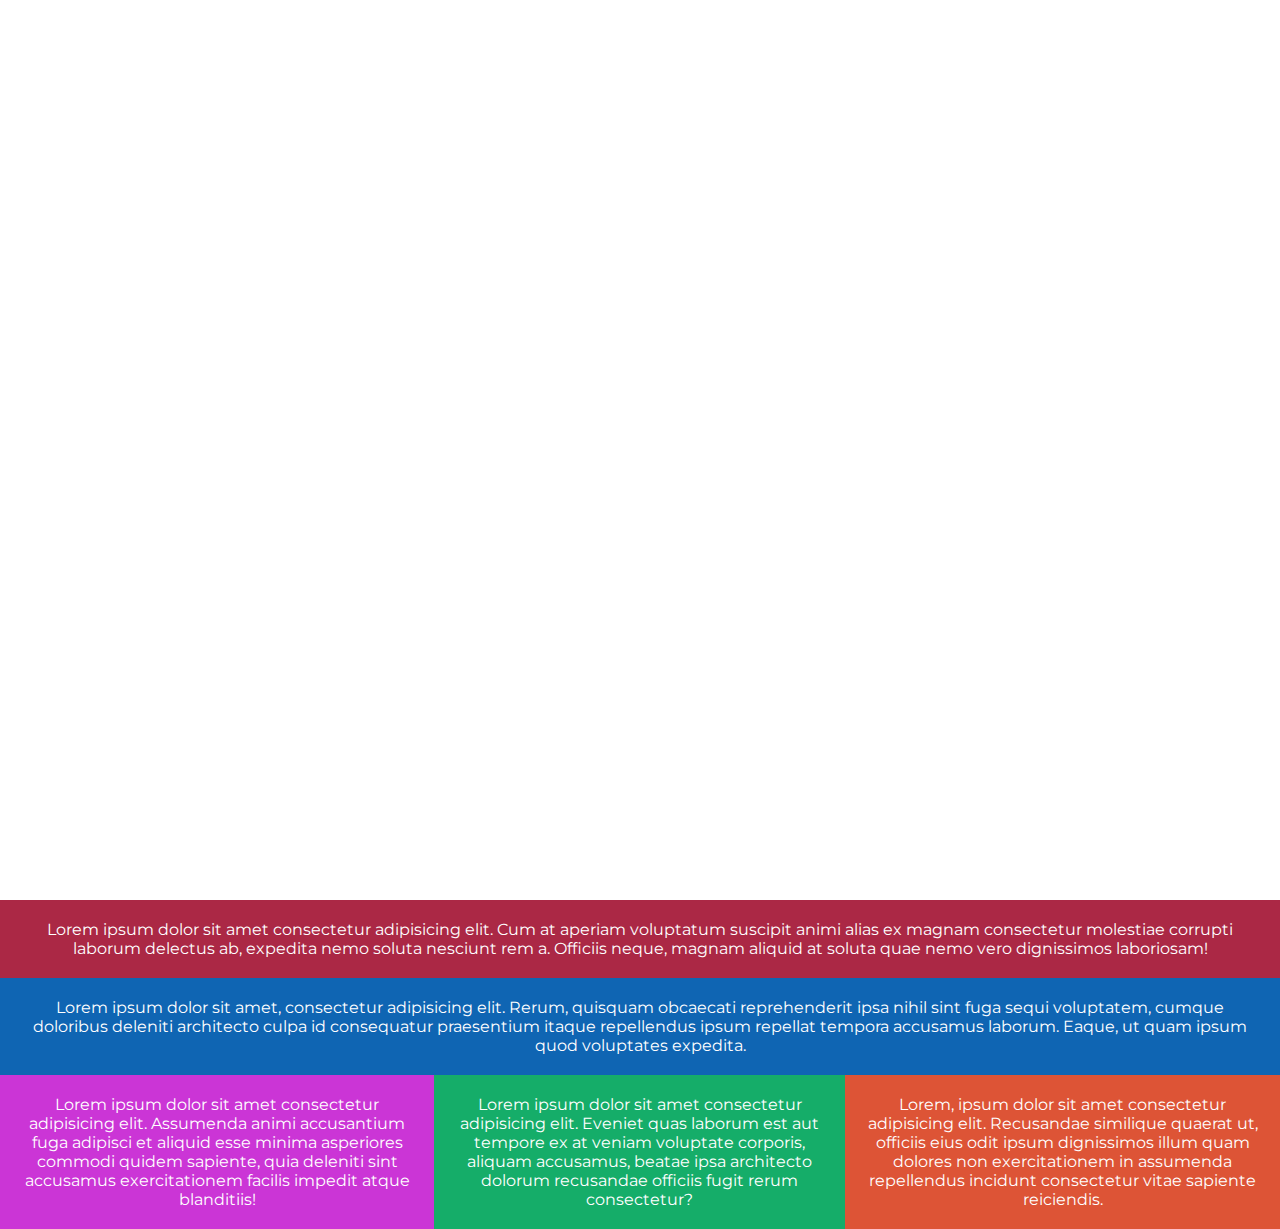
<file: Full Screen Landing Page /index.html>
<!DOCTYPE html>
<html lang="en">

<head>
    <meta charset="UTF-8">
    <meta http-equiv="X-UA-Compatible" content="IE=edge">
    <meta name="viewport" content="width=device-width, initial-scale=1.0">
    <link rel="stylesheet" href="style.css">
    <title>Full Screen Landing Page</title>
</head>

<body>
    <!-- Header --> 
    <header id="showcase">
        <h1>Welcome To My Page</h1>
   
        <p>Lorem ipsum dolor sit amet consectetur adipisicing elit. Soluta cumque harum quidem porro quisquam delectus dolore impedit sequi nobis dolorum cum incidunt neque magnam dolorem eligendi culpa consequatur officiis veniam in, natus, qui a magni reiciendis provident? Reprehenderit explicabo magnam minima adipisci deleniti quas cupiditate, itaque autem, quos, odio aliquam.</p>

        <a href="#" class="button">Read More</a>
    </header>

    <!-- Section -->

    <section id="section-a">
        <p>Lorem ipsum dolor sit amet consectetur adipisicing elit. Cum at aperiam voluptatum suscipit animi alias ex magnam consectetur molestiae corrupti laborum delectus ab, expedita nemo soluta nesciunt rem a. Officiis neque, magnam aliquid at soluta quae nemo vero dignissimos laboriosam!</p>
    </section>
    
    
    <section id="section-b">
        <p>Lorem ipsum dolor sit amet, consectetur adipisicing elit. Rerum, quisquam obcaecati reprehenderit ipsa nihil sint fuga sequi voluptatem, cumque doloribus deleniti architecto culpa id consequatur praesentium itaque repellendus ipsum repellat tempora accusamus laborum. Eaque, ut quam ipsum quod voluptates expedita.</p>
    </section>

    <section id="section-c">
        <div class="box-1">
            <p>Lorem ipsum dolor sit amet consectetur adipisicing elit. Assumenda animi accusantium fuga adipisci et aliquid esse minima asperiores commodi quidem sapiente, quia deleniti sint accusamus exercitationem facilis impedit atque blanditiis!</p>
        </div>

        <div class="box-2">
            <p>Lorem ipsum dolor sit amet consectetur adipisicing elit. Eveniet quas laborum est aut tempore ex at veniam voluptate corporis, aliquam accusamus, beatae ipsa architecto dolorum recusandae officiis fugit rerum consectetur?</p>
        </div>

        <div class="box-3">
            <p>Lorem, ipsum dolor sit amet consectetur adipisicing elit. Recusandae similique quaerat ut, officiis eius odit ipsum dignissimos illum quam dolores non exercitationem in assumenda repellendus incidunt consectetur vitae sapiente reiciendis.</p>
        </div>
    </section>
    


</body>
</html>
</file>
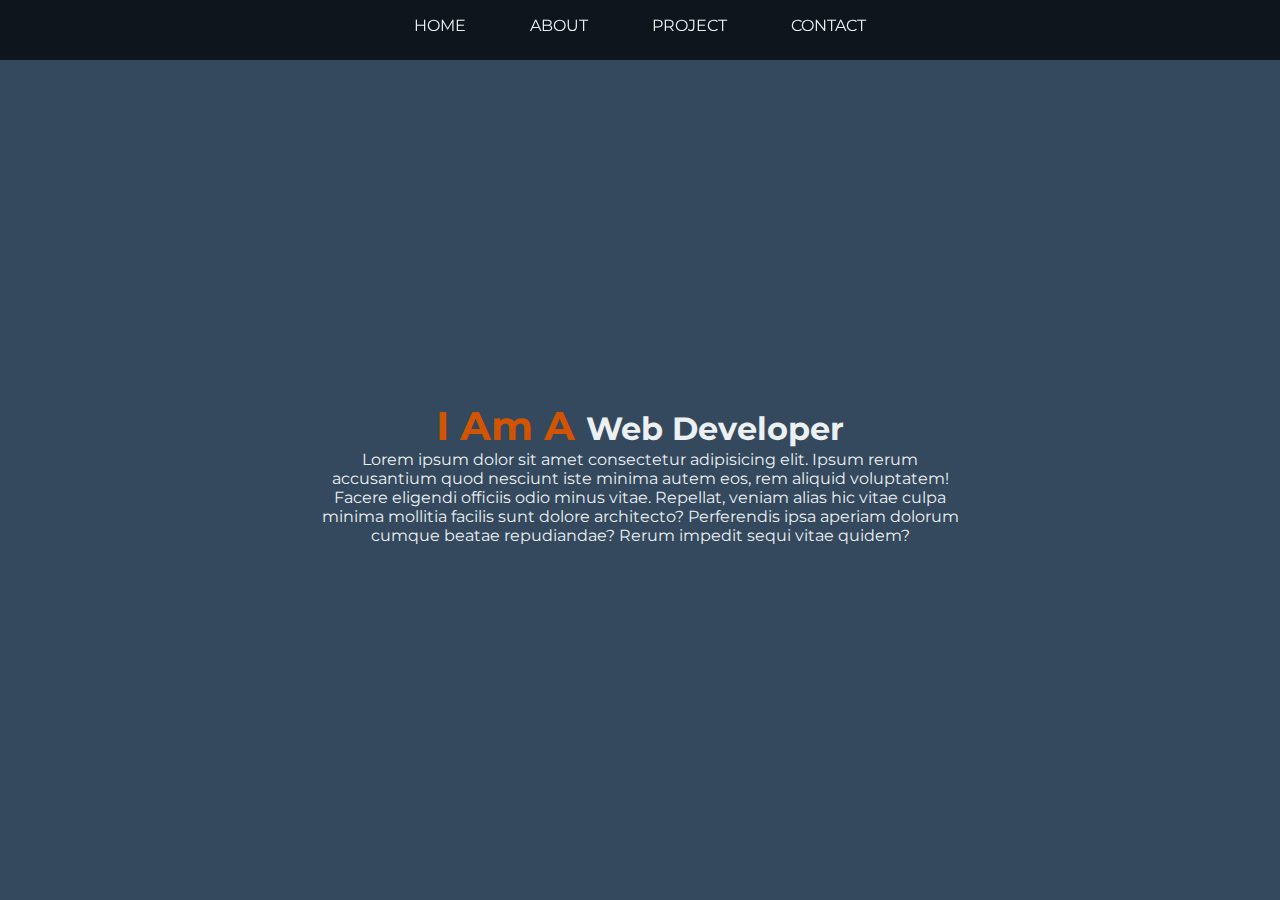
<file: iamawebdeveloper/index.html>
<!DOCTYPE html>
<html lang="en">

<head>
    <meta charset="UTF-8">
    <meta http-equiv="X-UA-Compatible" content="IE=edge">
    <meta name="viewport" content="width=device-width, initial-scale=1.0">
    <title>I Am A Web Developer</title>
    <link rel="stylesheet" href="style.css">
</head>

<body>
    <div class="container">

        <!-- NAVBAR -->
        <nav class="navbar">
            <ul>
                <li><a href="#home">Home</a></li>
                <li><a href="#about">About</a></li>
                <li><a href="#project">Project</a></li>
                <li><a href="#contact">Contact</a></li>
            </ul>
        </nav>

        <!-- SECTION -->
        <section id="home">
            <h1><span>I Am A </span> Web Developer</h1>
            <p>Lorem ipsum dolor sit amet consectetur adipisicing elit. Ipsum rerum accusantium quod nesciunt iste minima autem eos, rem aliquid voluptatem! Facere eligendi officiis odio minus vitae. Repellat, veniam alias hic vitae culpa minima mollitia facilis sunt dolore architecto? Perferendis ipsa aperiam dolorum cumque beatae repudiandae? Rerum impedit sequi vitae quidem?</p>
        </section>

        <section id="about">
            <h1>About <Span>Me</Span></h1>
            <p>Lorem ipsum dolor sit amet consectetur adipisicing elit. Officiis totam numquam quae, cumque, nobis quibusdam eveniet dolores nihil odit perspiciatis quasi. Eos quis minus quod similique! Consequuntur, quos ex qui quaerat magnam, corporis similique eos eaque ducimus ipsa adipisci doloribus ipsam dolore accusantium et odio, dicta impedit unde obcaecati autem.</p>
        </section>

        <section id="project">
            <h1>This is <span>My project</span></h1>
            <p>Lorem, ipsum dolor sit amet consectetur adipisicing elit. In, eveniet recusandae ad accusamus nisi vitae incidunt, ut corporis praesentium nihil necessitatibus. Doloribus accusantium veniam non dignissimos numquam, hic sapiente sed illum. Eaque, expedita esse vero aliquid iste rerum ad ratione reprehenderit veritatis ducimus animi deleniti voluptatem impedit beatae velit cupiditate?</p>
        </section>

        <section id="contact">
            <h1>Contact <span>Me </span></h1>
            <p>Lorem ipsum dolor sit amet consectetur adipisicing elit. Odit dolorem ea reprehenderit tempora fugiat similique? Vitae dolore enim eligendi ad maxime, necessitatibus voluptas cum beatae dolores doloribus facere quam reprehenderit consectetur illo debitis iusto alias nemo deleniti, mollitia esse? Dolores beatae ipsa cupiditate quia eligendi explicabo aut asperiores officiis modi?</p>
        </section>
    
    </div>

</body>
</html>
</file>
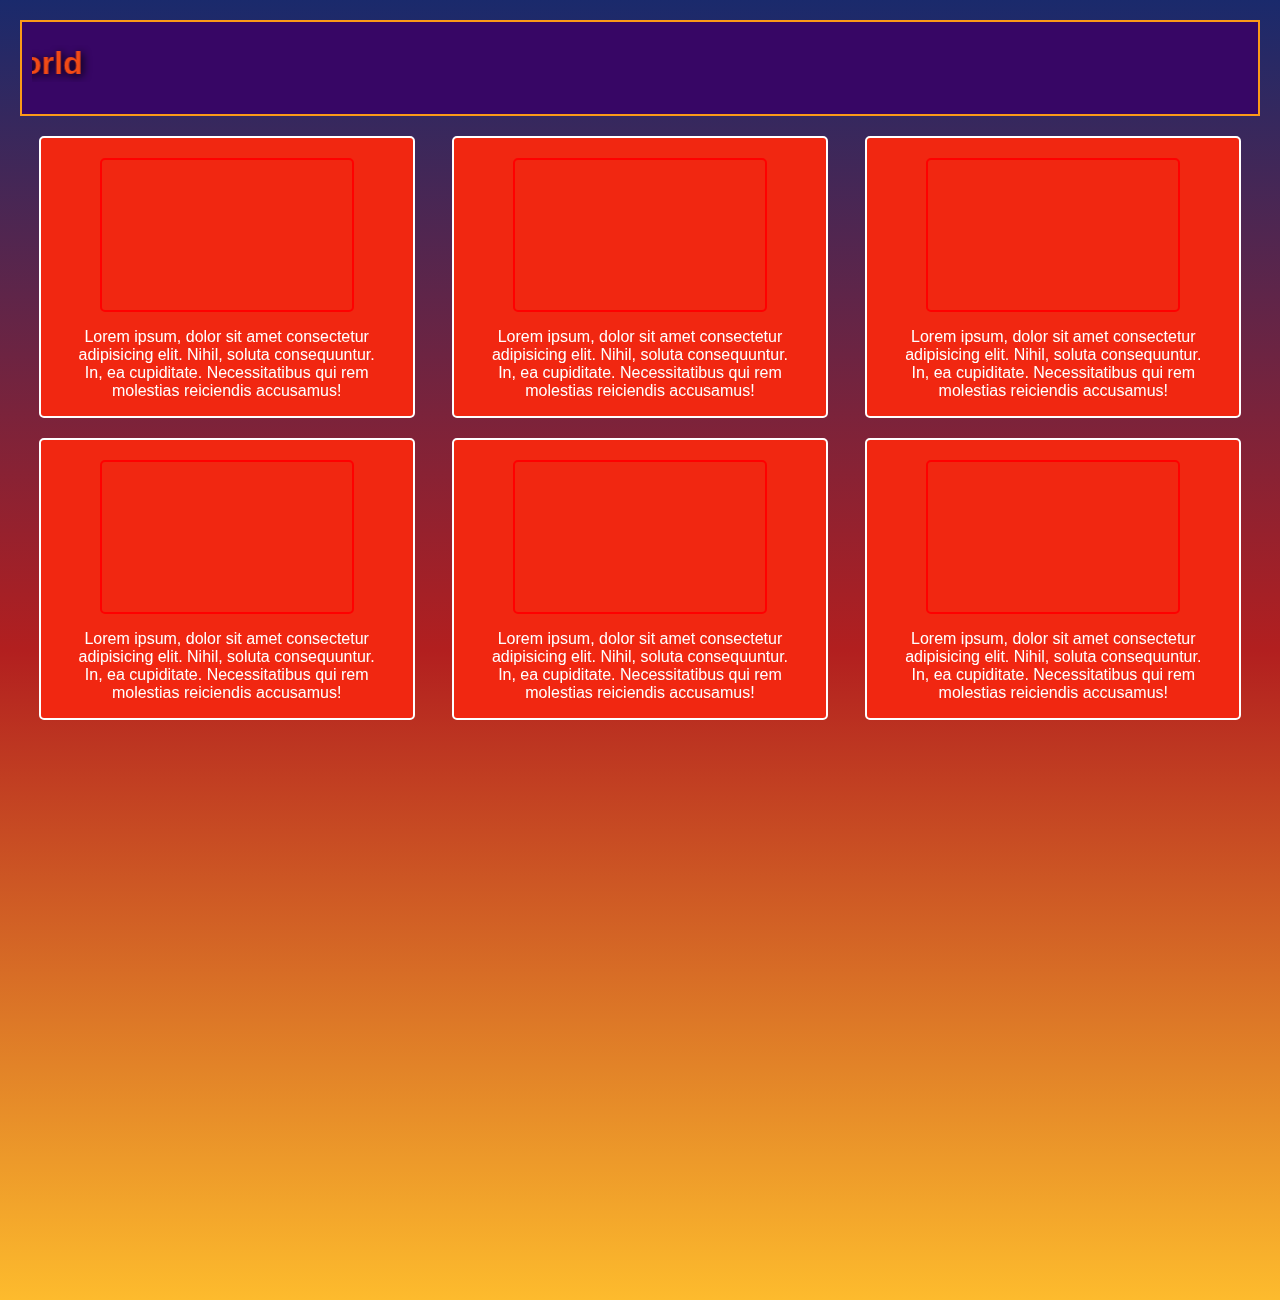
<file: miniyoutube/index.html>
<!DOCTYPE html>
<html lang="en">
<head>
    <meta charset="UTF-8">
    <meta http-equiv="X-UA-Compatible" content="IE=edge">
    <meta name="viewport" content="width=device-width, initial-scale=1.0">
    <link rel="stylesheet" href="style.css">
    <title>Mini Youtube</title>
</head>



<body>
    <div class="header">
        <h1><marquee direction="right"> MINI YOUTUBE - Destination World</marquee></h1>
    </div>

    <div class="container-1">
        <div class="box-1 box-a">
            <iframe width="1280" height="720" src="https://www.youtube.com/embed/PSYHMWmyVfo?list=PLQlnTldJs0ZTpajSmiZIgrXCy9lgTOlnO" title="YouTube video player" frameborder="0" allow="accelerometer; autoplay; clipboard-write; encrypted-media; gyroscope; picture-in-picture" allowfullscreen></iframe>

            <p>Lorem ipsum, dolor sit amet consectetur adipisicing elit. Nihil, soluta consequuntur. In, ea cupiditate. Necessitatibus qui rem molestias reiciendis accusamus!</p>
        </div>

        <div class="box-1 box-b">
            <iframe width="1280" height="720" src="https://www.youtube.com/embed/nsOtOye-DJM?list=PLQlnTldJs0ZTpajSmiZIgrXCy9lgTOlnO" title="YouTube video player" frameborder="0" allow="accelerometer; autoplay; clipboard-write; encrypted-media; gyroscope; picture-in-picture" allowfullscreen></iframe>

            <p>Lorem ipsum, dolor sit amet consectetur adipisicing elit. Nihil, soluta consequuntur. In, ea cupiditate. Necessitatibus qui rem molestias reiciendis accusamus!</p>
        </div>

        <div class="box-1 box-c">
            <iframe width="1280" height="720" src="https://www.youtube.com/embed/f0PvMmTAUAQ?list=PLQlnTldJs0ZTpajSmiZIgrXCy9lgTOlnO" title="YouTube video player" frameborder="0" allow="accelerometer; autoplay; clipboard-write; encrypted-media; gyroscope; picture-in-picture" allowfullscreen></iframe>
            <p>Lorem ipsum, dolor sit amet consectetur adipisicing elit. Nihil, soluta consequuntur. In, ea cupiditate. Necessitatibus qui rem molestias reiciendis accusamus!</p>
        </div>
    </div>
    
    <div class="container-1">
        <div class="box-1 box-a">
            <iframe width="1280" height="720" src="https://www.youtube.com/embed/AOUK3Oit86o?list=PLQlnTldJs0ZTpajSmiZIgrXCy9lgTOlnO" title="YouTube video player" frameborder="0" allow="accelerometer; autoplay; clipboard-write; encrypted-media; gyroscope; picture-in-picture" allowfullscreen></iframe>

            <p>Lorem ipsum, dolor sit amet consectetur adipisicing elit. Nihil, soluta consequuntur. In, ea cupiditate. Necessitatibus qui rem molestias reiciendis accusamus!</p>
        </div>

        <div class="box-1 box-b">
            <iframe width="1280" height="720" src="https://www.youtube.com/embed/R35URiT_fm8?list=PLQlnTldJs0ZTpajSmiZIgrXCy9lgTOlnO" title="YouTube video player" frameborder="0" allow="accelerometer; autoplay; clipboard-write; encrypted-media; gyroscope; picture-in-picture" allowfullscreen></iframe>

            <p>Lorem ipsum, dolor sit amet consectetur adipisicing elit. Nihil, soluta consequuntur. In, ea cupiditate. Necessitatibus qui rem molestias reiciendis accusamus!</p>
        </div>

        <div class="box-1 box-c">
            <iframe width="1280" height="720" src="https://www.youtube.com/embed/RNx0akt3_XI?list=PLQlnTldJs0ZTpajSmiZIgrXCy9lgTOlnO" title="YouTube video player" frameborder="0" allow="accelerometer; autoplay; clipboard-write; encrypted-media; gyroscope; picture-in-picture" allowfullscreen></iframe>
            
            <p>Lorem ipsum, dolor sit amet consectetur adipisicing elit. Nihil, soluta consequuntur. In, ea cupiditate. Necessitatibus qui rem molestias reiciendis accusamus!</p>
        </div>
    </div>
    
</body>
</html>
</file>
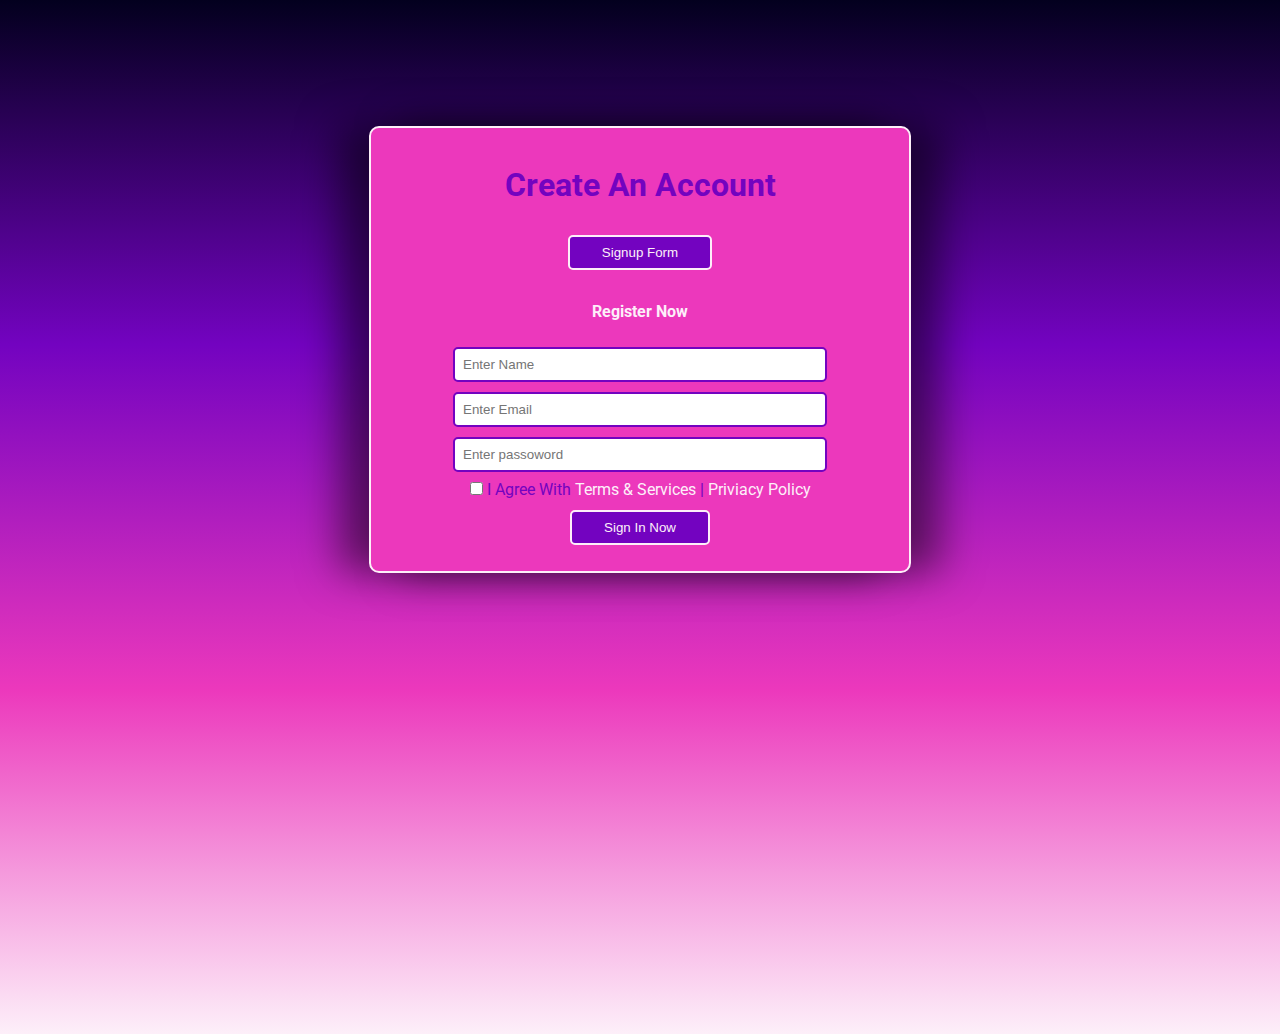
<file: signupform/index.html>
<!DOCTYPE html>
<html lang="en">
<head>
    <meta charset="UTF-8">
    <meta http-equiv="X-UA-Compatible" content="IE=edge">
    <meta name="viewport" content="width=device-width, initial-scale=1.0">
    <link rel="stylesheet" href="style.css">
    <title>Signup Form</title>


</head>
    
</body>
<div class="container">
    <h1>Create An Account</h1>
    <button class="btn">Signup Form</button>
    <h4>Register Now</h4>
    
    <form action="#">
        <input type="text" placeholder="Enter Name" required><br>
        <input type="email" placeholder="Enter Email" required><br>
        <input type="password" placeholder="Enter passoword" required><br>
        <input type="checkbox"> I Agree With
        <a href="#">Terms &amp; Services</a> | <a href="#">Priviacy Policy</a><br>
        <button class="btn">Sign In Now</button>
    </form>
</div>
</body>
</html>
</file>
<file: Full Screen Landing Page /style.css>
@import url('https://fonts.googleapis.com/css2?family=Montserrat:wght@300&display=swap');

*{
    margin: 0;
    padding: 0;
}

body {
    font-family: 'Montserrat', sans-serif;
}

#showcase {
height: 100vh;
        background-image: url(https://media.istockphoto.com/photos/abstract-planet-earth-and-the-glow-of-stars-in-space-picture-id1188338648?b=1&k=20&m=1188338648&s=170667a&w=0&h=UcYdVzCZYb3TJYQR9r4bpTnOwusn2bV_lsi0vywzKsQ=);
        background-size: cover;
        background-position: center;
        color: #fff;
        display: flex;
        flex-direction: column;
        justify-content: center;
        align-items: center;
        text-align: center;
        padding: 0 20px;
}

#showcase h1 {
    font-size: 50px;
}

#showcase p {
font-size: 20px;
width: 80%;
}

#showcase .button {
    border: 2px solid #fff;
    padding: 5px 10px;
    color: #fff;
    text-decoration: none;
    border-radius: 5px;
    margin-top: 20px;
}

#showcase  .button:hover {
    background-color: #a11a8d;
}

/* SECTION */
#section-a {
    padding: 20px;
    background-color: #ab2845;
    color: #fff;
    text-align: center;
}


#section-b {
    padding: 20px;
    background-color: #0f65b3;
    color: #fff;
    text-align: center;
}

#section-c {
    display: flex;
    color: #fff;
}

#section-c div {
    padding: 20px;
    text-align: center;
}

#section-c .box-1 {
background-color: #cb35d6;
}

#section-c .box-2 {
background-color: #15ad69;
}

#section-c .box-3 {
    background-color: #dd5436;
}
</file>
<file: iamawebdeveloper/style.css>
@import url('https://fonts.googleapis.com/css2?family=Montserrat:wght@300;400&display=swap');

* {
    margin: 0;
    padding: 0;
}

body {
    font-family: 'Montserrat', sans-serif;
    background-color: #34495e;
    color: #ecf0f1;
    height: 100vh;
    overflow: hidden;
}

.container {
    width: 100%;
    height: 100%;
    overflow-y: scroll;
    scroll-behavior: smooth;
    scroll-snap-type: y mandatory;
}

/* NAVBAR */
.navbar {
    position: fixed;
    top: 0;
    z-index: 1;
    display: flex;
    width: 100%;
    background-color: rgba(0, 0, 0, 0.7);
    height: 60px;}


    .navbar ul {
        display: flex;
        list-style: none;
        width: 100%;
        justify-content: center;
    }

    .navbar ul li {
        margin: 0 1rem;
        padding: 1rem;
    }

    .navbar ul li a {
        text-decoration: none;
        text-transform: uppercase;
        color: #ecf0f1;
    }

    .navbar ul li a:hover {
        color: #3498db;
    }

    /* SECTION */
    section {
        display: flex;
        flex-direction: column;
        width: 100%;
        height: 100vh;
        justify-content: center;
        align-items: center;
        text-align: center;
        scroll-snap-align: center;
    }

section h1 {
font-size: 2rem;
}

section h1 span {
    font-size:2.5rem;
}

#home span {
    color: #d35400;
}

#about span {
    color: #2c3e50;
}

#project span {
    color: #8e44ad;
}

#contact span {
    color: #27ae60;
}

section p {
    font-size: 1rem;
    width: 50%;
    height: 50px;
}

/* SECTION IMAGES */
section#home {
    background: url(https://cdn.pixabay.com/photo/2016/03/26/13/09/cup-of-coffee-1280537_1280.jpg) no-repeat center center/cover;
}

section#about {
    background: url(https://cdn.pixabay.com/photo/2016/10/11/21/43/geometric-1732847_1280.jpg) no-repeat center center/cover;
}

section#project {
    background: url(https://cdn.pixabay.com/photo/2020/04/08/16/32/keyboard-5017973_1280.jpg) no-repeat center center/cover;
}

section#contact {
    background: url(https://cdn.pixabay.com/photo/2014/05/27/23/32/matrix-356024_1280.jpg) no-repeat center center/cover;
}
</file>
<file: miniyoutube/style.css>
body {
    margin: 20px;
    background: linear-gradient(#1a2a6c, #b21f1f, #fdbb2d);
    font-family: sans-serif;
    color: #fff;
    height: 140vh;
    overflow-y: scroll;
}

.header {
    background-color: #370665;
    border: 2px solid #FC9918;
    color: #F14A16;
    padding: 2px 10px;
    text-align: center
}

.header:hover {
    background-color: #35589A;
}

h1 {
    text-shadow: 2px 2px 8px black;
}

.container-1 {
    display: flex;
    justify-content: space-around;
    align-items: center;
    margin-top: 20px;
}

.box-1 { 
    width: 30%;
    display: flex;
    flex-direction: column;
    justify-content: center;
    align-items: center;
    text-align: center;
    border-radius: 5px;
    border: 2px solid #fff;
    background-color: #f12711; 
}

.box-a:hover {
    background-color: #00b894;
}

.box-b:hover {
    background-color: #35589A;
}

.box-c:hover {
    background-color: #fc9918;
}

iframe {
    margin-top: 20px;
    width: 250px;
    height: 150px;
    border: 2px solid red;
    border-radius: 5px;
}

.box-1 p {
    width: 80%;
}
</file>
<file: signupform/style.css>
@import url('https://fonts.googleapis.com/css2?family=Roboto:wght@300&display=swap'); 

body {
    font-family: 'Roboto', sans-serif;
    background: linear-gradient(#03001e, #7303c0, #ec38bc ,#fdeff9);
    height: 100vh;
    overflow-y: hidden;
 
    color: #7303c0;
}

.container {
    background: #ec38bc;
    width: 40%;
    padding: 1rem;
    margin: auto;
    margin-top: 10%;
    overflow: hidden;
    border-radius: 10px;
    border: 2px solid #fdeff9;
    text-align: center;
    box-shadow: 30px 0px 40px rgba(0, 0, 0, 0.5), -30px 0px 40px rgba(0, 0, 0, 0.5);
}
h1 {
    color: #7303c0;
}

.btn {
    padding: 0.5rem 2rem;
    background-color: #7303c0;
    border: 2px solid #fdeff9;
    border-radius: 5px;
    color: #fdeff9;
    margin: 10px 0;
}

h4 {
    color: #fdeff9;
}

.container input {
    padding: 0.5rem;
    width: 70%;
    margin: 5px 0;
    border-radius: 5px;
    border: 2px solid #7303c0;
}

.container input[type=checkbox] {
    width: auto;
}

.container a {
    color: #fdeff9;
    text-decoration: none;

}
</file>
